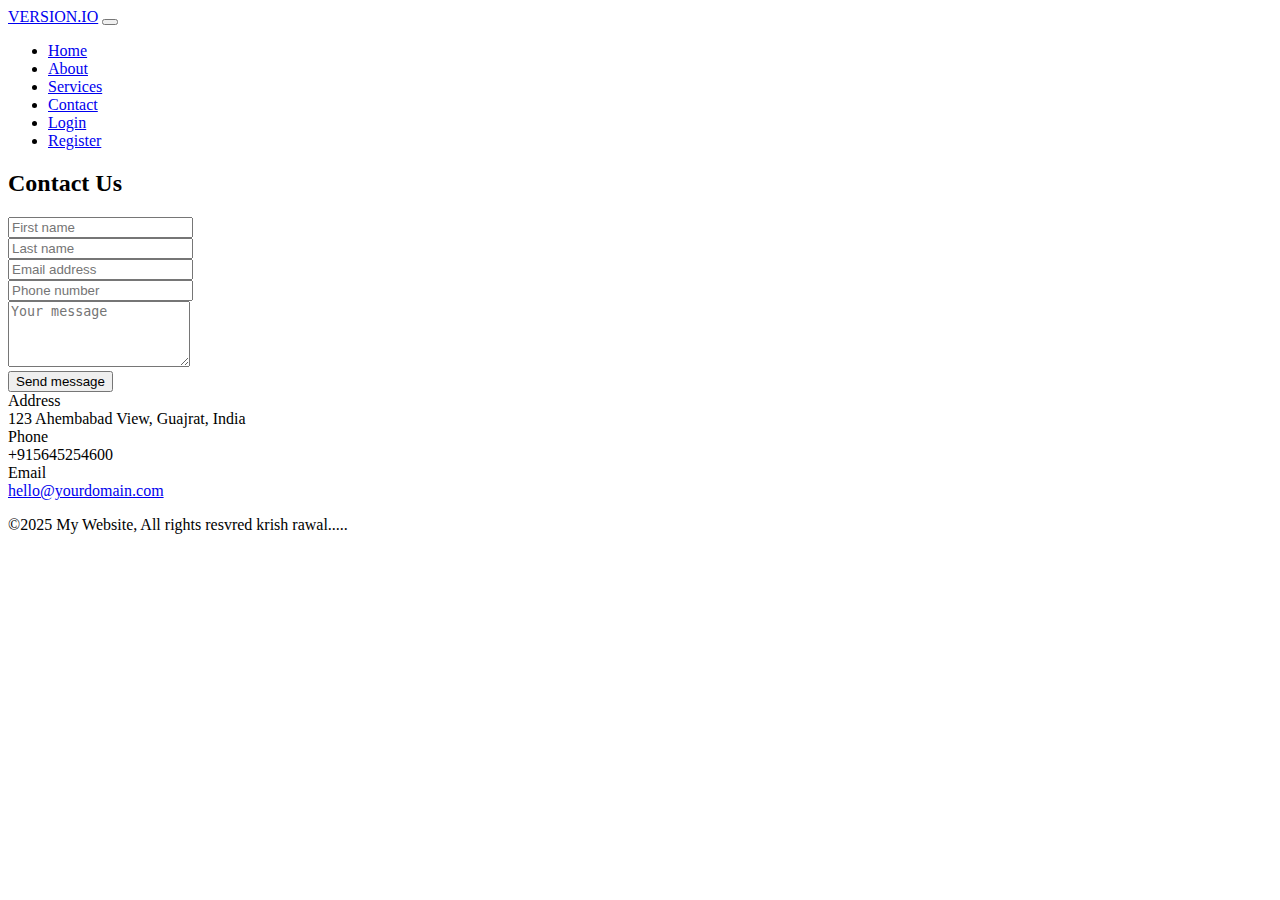
<file: Contact.html>
<!DOCTYPE html>
<html lang="en">
  <head>
    <meta charset="UTF-8" />
    <meta name="viewport" content="width=device-width, initial-scale=1.0" />
    <title>Responsive ui</title>
    <!--bootstrap-link-->
    <link
      href="https://cdn.jsdelivr.net/npm/bootstrap@5.2.3/dist/css/bootstrap.min.css"
      rel="stylesheet"
      integrity="sha384-rbsA2VBKQhggwzxH7pPCaAqO46MgnOM80zW1RWuH61DGLwZJEdK2Kadq2F9CUG65"
      crossorigin="anonymous"
    />
  </head>
  <body>
    <!--navbar-->
    <nav class="navbar navbar-expand-lg navbar-light bg-white shadow">
      <div class="container">
        <a href="index.html" class="navbar-brand fw-bold text-primary"
          >VERSION.IO</a
        >
        <button
          class="navbar-toggler"
          type="button"
          data-bs-toggle="collapse"
          data-bs-target="#menu"
          aria-controls="navbarsupportedcontent"
          aria-expanded="false"
          aria-label="toggle navigation"
        >
          <span class="navbar-toggler-icon"></span>
        </button>
        <div class="collapse navbar-collapse" id="menu">
          <ul class="navbar-nav ms-auto mb-2 mb-lg-0 fw-semibold">
            <li class="nav-item">
              <a href="index.html" class="nav-link">Home</a>
            </li>
            <li class="nav-item">
              <a href="About.html" class="nav-link">About</a>
            </li>
            <li class="nav-item">
              <a href="Services.html" class="nav-link">Services</a>
            </li>
            <li class="nav-item">
              <a href="Contact.html" class="nav-link">Contact</a>
            </li>
            <li class="nav-item">
              <a href="Login.html" class="nav-link">Login</a>
            </li>
            <li class="nav-item">
              <a href="Register.html" class="nav-link">Register</a>
            </li>
          </ul>
        </div>
      </div>
    </nav>

    <!--contact-section-->
    <section class="py-5 bg-primary">
	<div class="container">
		<div class="row align-items-center justify-content-between">
			<div class="col-lg-6 bg-white p-5">
				<h2 class="display-6 fw-bold text-center mb-4">Contact Us</h2>
				<form>
					<div class="row">
						<div class="col-md-6">
							<div class="mb-3">
								<input class="form-control bg-light" placeholder="First name" type="text">
							</div>
						</div>
						<div class="col-md-6">
							<div class="mb-3">
								<input class="form-control bg-light" placeholder="Last name" type="text">
							</div>
						</div>
						<div class="col-md-6">
							<div class="mb-3">
								<input class="form-control bg-light" placeholder="Email address" type="text">
							</div>
						</div>
						<div class="col-md-6">
							<div class="mb-3">
								<input class="form-control bg-light" placeholder="Phone number" type="text">
							</div>
						</div>
						<div class="col-md-12">
							<div class="mb-3">
								<textarea class="form-control bg-light" placeholder="Your message" rows="4"></textarea>
							</div>
						</div>
						<div class="col-md-4">
							<div class="d-grid">
								<button class="btn btn-primary" type="submit">Send message</button>
							</div>
						</div>
					</div>
				</form>
			</div>
			<div class="col-lg-5 text-white mt-5 mt-lg-4">
				<div class="mb-4">
					<div>
						Address
					</div>
					<div class="display-6 fw-semibold">
						123 Ahembabad View, Guajrat, India
					</div>
				</div>
				<div class="mb-4">
					<div>
						Phone
					</div>
					<div class="display-6 fw-semibold">
						+915645254600
					</div>
				</div>
				<div class="mb-4">
					<div>
						Email
					</div>
					<div class="display-6 fw-semibold text-break">
						<a class="text-link text-white text-decoration-none" href="#">hello@yourdomain.com</a>
					</div>
				</div>
			</div>
		</div>
	</div>
</section>

   

    <!--footer-->
    <footer class="bg-primary text-white text-center py-3">
        <p class="mb-0">&copy;2025 My Website, All rights resvred krish rawal..... </p>
    </footer>

    <!--bootstrap js link-->
    <script
      src="https://cdn.jsdelivr.net/npm/bootstrap@5.2.3/dist/js/bootstrap.bundle.min.js"
      integrity="sha384-kenU1KFdBIe4zVF0s0G1M5b4hcpxyD9F7jL+jjXkk+Q2h455rYXK/7HAuoJl+0I4"
      crossorigin="anonymous"
    ></script>
  </body>
</html>
</file>
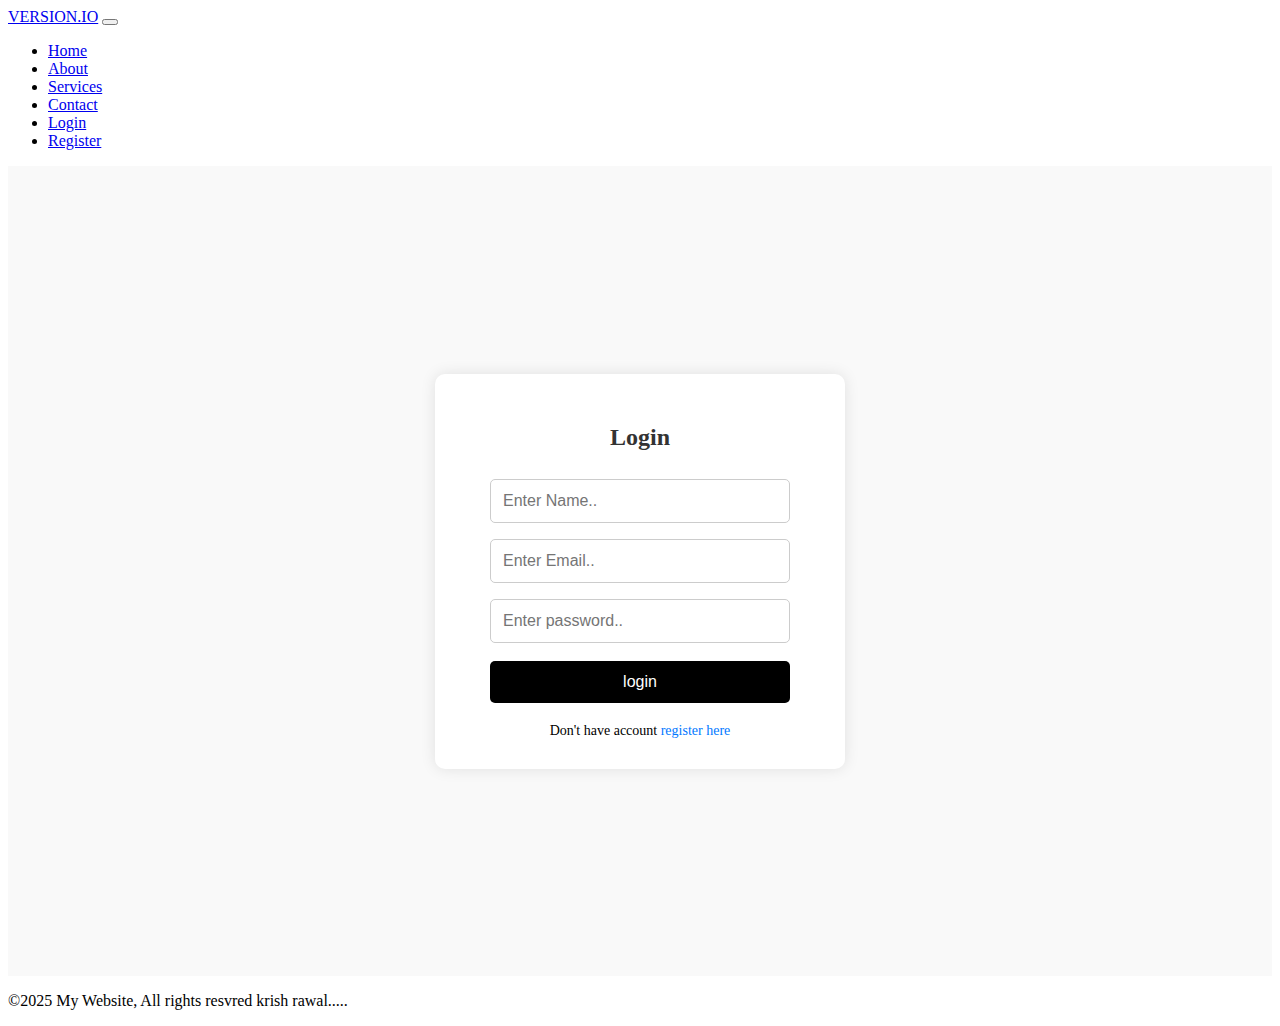
<file: Login.html>
<!DOCTYPE html>
<html lang="en">
  <head>
    <meta charset="UTF-8" />
    <meta name="viewport" content="width=device-width, initial-scale=1.0" />
    <title>Responsive ui</title>

    <link rel="stylesheet" href="./style.css/style.css">
    <!--bootstrap-link-->
    <link
      href="https://cdn.jsdelivr.net/npm/bootstrap@5.2.3/dist/css/bootstrap.min.css"
      rel="stylesheet"
      integrity="sha384-rbsA2VBKQhggwzxH7pPCaAqO46MgnOM80zW1RWuH61DGLwZJEdK2Kadq2F9CUG65"
      crossorigin="anonymous"
    />
  </head>
  <body>
    <!--navbar-->
    <nav class="navbar navbar-expand-lg navbar-light bg-white shadow">
      <div class="container">
        <a href="index.html" class="navbar-brand fw-bold text-primary"
          >VERSION.IO</a
        >
        <button
          class="navbar-toggler"
          type="button"
          data-bs-toggle="collapse"
          data-bs-target="#menu"
          aria-controls="navbarsupportedcontent"
          aria-expanded="false"
          aria-label="toggle navigation"
        >
          <span class="navbar-toggler-icon"></span>
        </button>
        <div class="collapse navbar-collapse" id="menu">
          <ul class="navbar-nav ms-auto mb-2 mb-lg-0 fw-semibold">
            <li class="nav-item">
              <a href="index.html" class="nav-link">Home</a>
            </li>
            <li class="nav-item">
              <a href="About.html" class="nav-link">About</a>
            </li>
            <li class="nav-item">
              <a href="Services.html" class="nav-link">Services</a>
            </li>
            <li class="nav-item">
              <a href="Contact.html" class="nav-link">Contact</a>
            </li>
            <li class="nav-item">
              <a href="Login.html" class="nav-link">Login</a>
            </li>
            <li class="nav-item">
              <a href="Register.html" class="nav-link">Register</a>
            </li>
          </ul>
        </div>
      </div>
    </nav>

    <!--login form-->
    <div class="login-container">
        <div class="login-box">
            <h2 class="fw-bold">Login</h2>
            <form action="">
                 <input type="text" placeholder="Enter Name..">
                 <input type="email" placeholder="Enter Email..">
                 <input type="password" placeholder="Enter password..">
                 <button class="bg-success text" type="submit">login</button>
                 </form>
                 <div class="register-link">
                    Don't have account <a href="Register.html"> register here</a>
                 </div>
        </div>
     </div>


   

    <!--footer-->
    <footer class="bg-primary text-white text-center py-3">
        <p class="mb-0">&copy;2025 My Website, All rights resvred krish rawal..... </p>
    </footer>

    <!--bootstrap js link-->
    <script
      src="https://cdn.jsdelivr.net/npm/bootstrap@5.2.3/dist/js/bootstrap.bundle.min.js"
      integrity="sha384-kenU1KFdBIe4zVF0s0G1M5b4hcpxyD9F7jL+jjXkk+Q2h455rYXK/7HAuoJl+0I4"
      crossorigin="anonymous"
    ></script>
  </body>
</html>
</file>
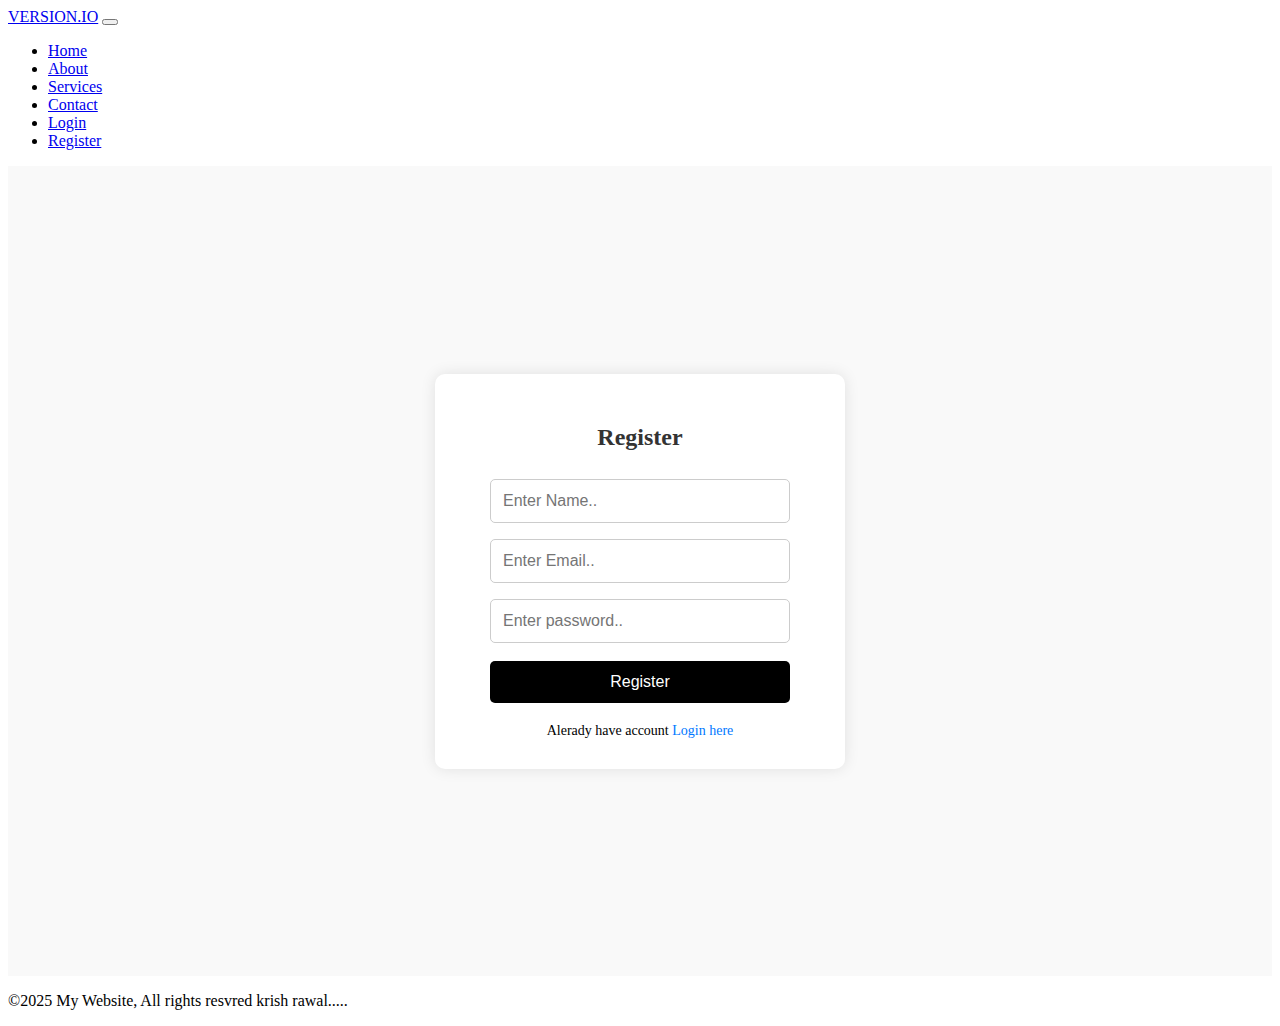
<file: Register.html>
<!DOCTYPE html>
<html lang="en">
  <head>
    <meta charset="UTF-8" />
    <meta name="viewport" content="width=device-width, initial-scale=1.0" />
    <title>Responsive ui</title>
    <link rel="stylesheet" href="./style.css/style.css">
    <!--bootstrap-link-->
    <link
      href="https://cdn.jsdelivr.net/npm/bootstrap@5.2.3/dist/css/bootstrap.min.css"
      rel="stylesheet"
      integrity="sha384-rbsA2VBKQhggwzxH7pPCaAqO46MgnOM80zW1RWuH61DGLwZJEdK2Kadq2F9CUG65"
      crossorigin="anonymous"
    />
  </head>
  <body>
    <!--navbar-->
    <nav class="navbar navbar-expand-lg navbar-light bg-white shadow">
      <div class="container">
        <a href="index.html" class="navbar-brand fw-bold text-primary"
          >VERSION.IO</a
        >
        <button
          class="navbar-toggler"
          type="button"
          data-bs-toggle="collapse"
          data-bs-target="#menu"
          aria-controls="navbarsupportedcontent"
          aria-expanded="false"
          aria-label="toggle navigation"
        >
          <span class="navbar-toggler-icon"></span>
        </button>
        <div class="collapse navbar-collapse" id="menu">
          <ul class="navbar-nav ms-auto mb-2 mb-lg-0 fw-semibold">
            <li class="nav-item">
              <a href="index.html" class="nav-link">Home</a>
            </li>
            <li class="nav-item">
              <a href="About.html" class="nav-link">About</a>
            </li>
            <li class="nav-item">
              <a href="Services.html" class="nav-link">Services</a>
            </li>
            <li class="nav-item">
              <a href="Contact.html" class="nav-link">Contact</a>
            </li>
            <li class="nav-item">
              <a href="Login.html" class="nav-link">Login</a>
            </li>
            <li class="nav-item">
              <a href="Register.html" class="nav-link">Register</a>
            </li>
          </ul>
        </div>
      </div>
    </nav>
<!-- registration form-->
     <div class="register-container">
        <div class="register-box">
            <h2 class="fw-bold">Register</h2>
            <form action="">
                 <input type="text" placeholder="Enter Name..">
                 <input type="email" placeholder="Enter Email..">
                 <input type="password" placeholder="Enter password..">
                 <button class="bg-success" type="submit">Register</button>
                 </form>
                 <div class="login-link">
                    Alerady have account <a href="login.html"> Login here</a>
                 </div>
        </div>
     </div>
   

    <!--footer-->
    <footer class="bg-primary text-white text-center py-3">
        <p class="mb-0">&copy;2025 My Website, All rights resvred krish rawal..... </p>
    </footer>

    <!--bootstrap js link-->
    <script
      src="https://cdn.jsdelivr.net/npm/bootstrap@5.2.3/dist/js/bootstrap.bundle.min.js"
      integrity="sha384-kenU1KFdBIe4zVF0s0G1M5b4hcpxyD9F7jL+jjXkk+Q2h455rYXK/7HAuoJl+0I4"
      crossorigin="anonymous"
    ></script>
  </body>
</html>
</file>
<file: style.css/style.css>
form{
    max-width: 300px;
    margin: auto;
    display: flex;
    flex-direction: column;
}
form input, form button{
    padding: 10px;
    margin: 5px 0;
}
.register-container{
    justify-content: center;
   align-items: center;
   height: 90vh;
   background: #f9f9f9;
   display: flex;


}
.register-box{
    background: white;
     padding: 30px;
    width: 350px;
    border-radius: 10px;
    text-align: center;
    box-shadow: 0 0 15px rgba(0, 0, 0, 0.1);
    
}
.register-box h2{
    margin-bottom: 20px;
    color: #333;

}
.register-box input{

     /* width: 100px; */
    padding: 12px;
    margin: 8px 0;
    border: 1px solid #ccc;
    border-radius: 5px;
    outline: none;
    font-size: 16px; 
} 
.register-box button{
    width: 100%;
    padding: 12px;
    background:black;
    color: white;
    font-size: 16px;
    border-radius: 5px;
    cursor: pointer;
margin-top: 10px;
border: none;

}
.login-link{
    margin-top: 15px;
    font-size: 14px;

}
.login-link a{
    color: #0078ff;
    text-decoration: none;
}

.login-container{
    justify-content: center;
   align-items: center;
   height: 90vh;
   background: #f9f9f9;
   display: flex;


}
.login-box{
    background: white;
     padding: 30px;
    width: 350px;
    border-radius: 10px;
    text-align: center;
    box-shadow: 0 0 15px rgba(0, 0, 0, 0.1);
    
}
.login-box h2{
    margin-bottom: 20px;
    color: #333;

}
.login-box input{

    /* width: 100px;  */
    padding: 12px;
    margin: 8px 0;
    border: 1px solid #ccc;
    border-radius: 5px;
    outline: none;
    font-size: 16px; 
} 
.login-box button{
    width: 100%;
    padding: 12px;
    background:black;
    color: white;
    font-size: 16px;
    border-radius: 5px;
    cursor: pointer;
margin-top: 10px;
border: none;

}
.register-link{
    margin-top: 15px;
    font-size: 14px;

}
.register-link a{
    color: #0078ff;
    text-decoration: none;
}
.table-container{
    display: flex;
    justify-content: center;
    margin: 30px 0;


}
table{
    border-collapse: collapse;
    width: 80%;
    background: white;
    box-shadow: 0 0 10px rgba(0, 0, 0, 0.1);
    text-align: center;
}
th,td{
    padding: 12px;
    border: 1px solid #ddd;
}
th{
    background: #333;
    color: white;
}
h2{
    text-align: center;margin: 20px;

}
@media (max-width:600px) {
th,td{
    padding: 6px;
    font-size: 14px;
}    
}
</file>
